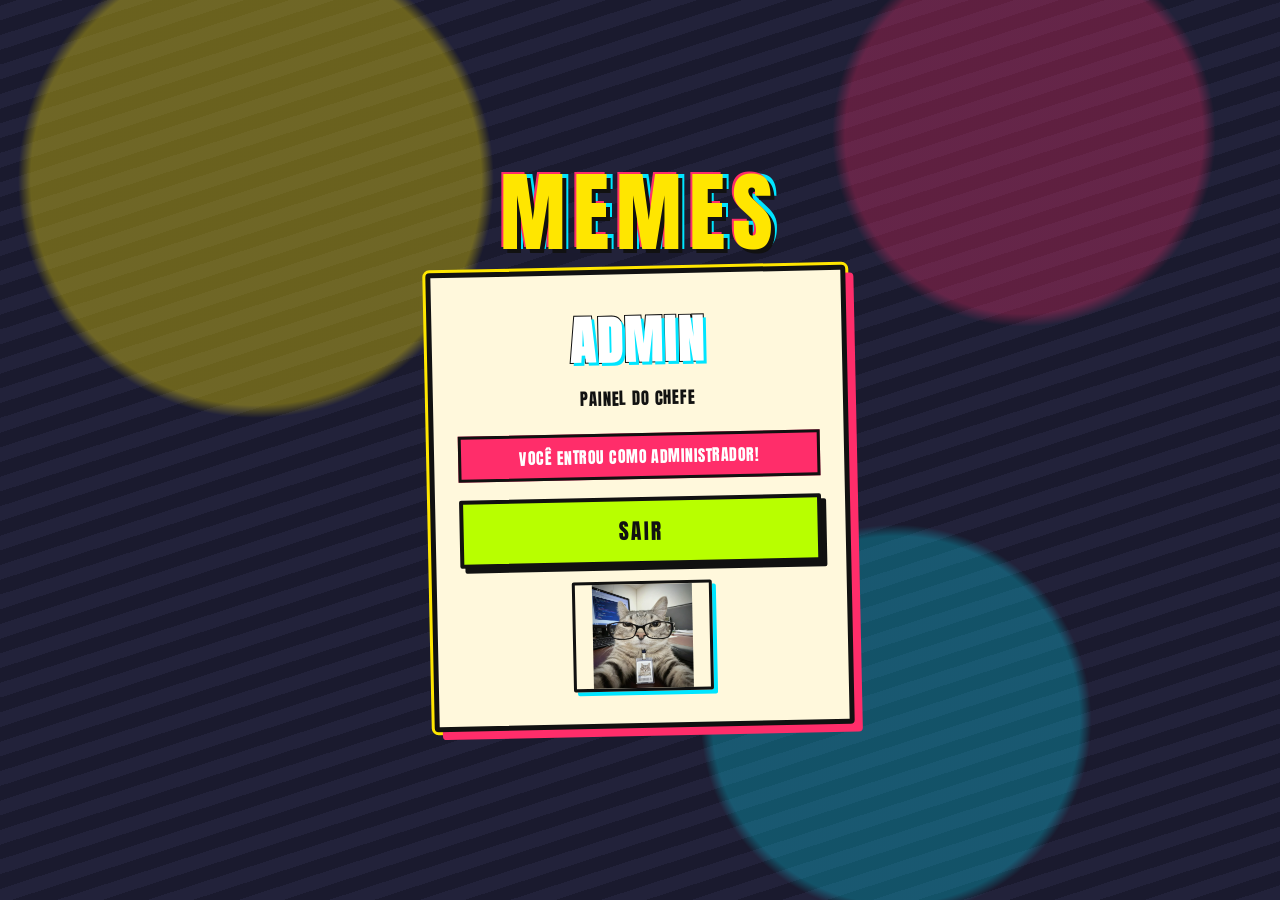
<file: src/main/WebApp/html/admin.html>
<!DOCTYPE html>
<html lang="pt-BR">
<head>
    <meta charset="UTF-8">
    <meta name="viewport" content="width=device-width, initial-scale=1.0">
    <meta http-equiv="Cache-Control" content="no-cache, no-store, must-revalidate">
    <meta http-equiv="Pragma" content="no-cache">
    <meta http-equiv="Expires" content="0">
    <title>Admin | Memes</title>
    <link rel="preconnect" href="https://fonts.googleapis.com">
    <link rel="preconnect" href="https://fonts.gstatic.com" crossorigin>
    <link href="https://fonts.googleapis.com/css2?family=Anton&family=Comic+Neue:wght@700&display=swap" rel="stylesheet">
    <link rel="stylesheet" href="../css/meme.css?v=5">
</head>
<body>
    <div class="stage">
        <p class="brand">MEMES</p>
        <div class="container">
            <h1>ADMIN</h1>
            <p class="tagline">PAINEL DO CHEFE</p>

            <p class="mensagem-destaque">
                Você entrou como administrador!
            </p>

            <a class="btn-acao" href="/logout">SAIR</a>

            <img
                class="gif-destaque"
                src="../img/boss.jpg"
                alt="Boss"
            >
        </div>
    </div>
</body>
</html>
</file>
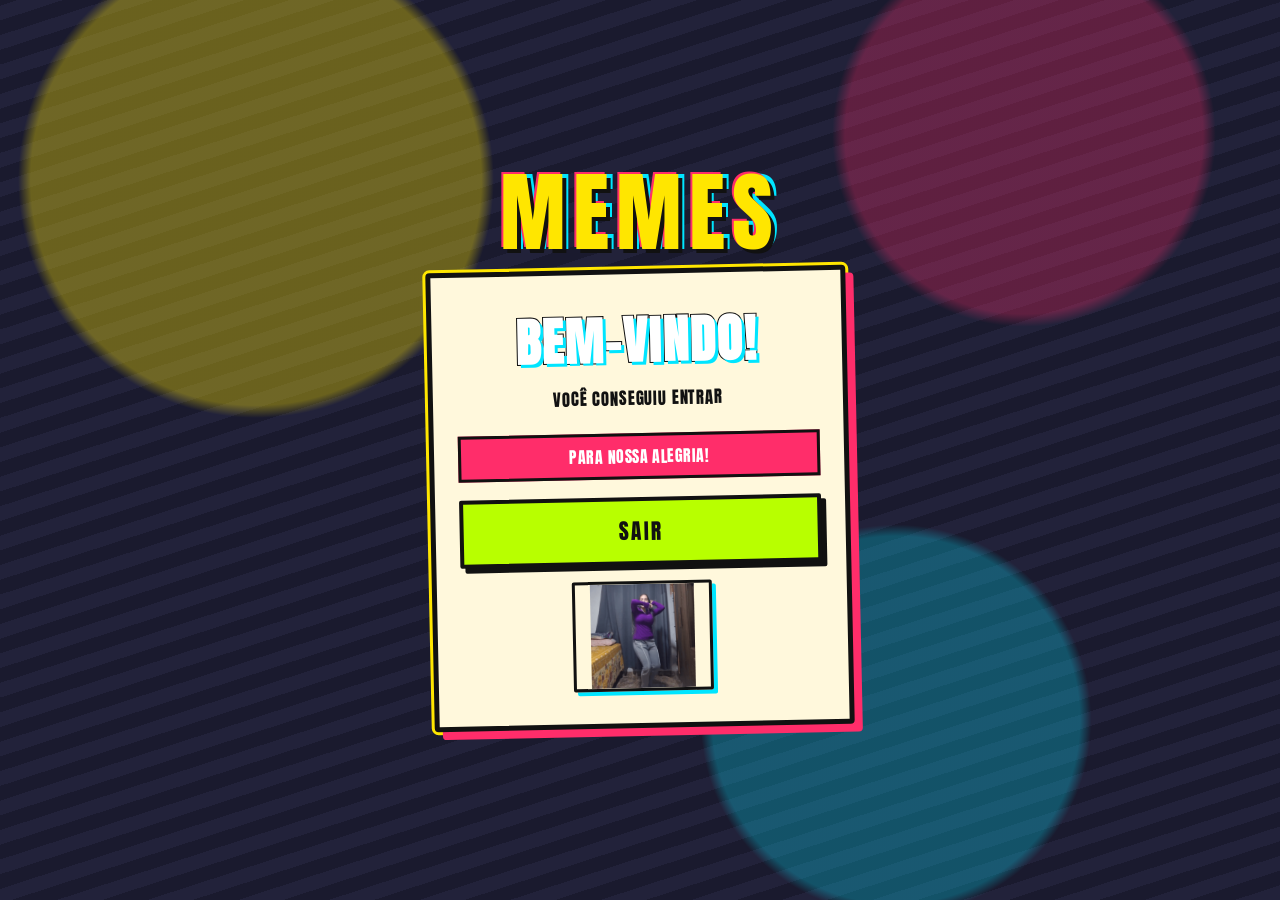
<file: src/main/WebApp/html/home.html>
<!DOCTYPE html>
<html lang="pt-BR">
<head>
    <meta charset="UTF-8">
    <meta name="viewport" content="width=device-width, initial-scale=1.0">
    <meta http-equiv="Cache-Control" content="no-cache, no-store, must-revalidate">
    <meta http-equiv="Pragma" content="no-cache">
    <meta http-equiv="Expires" content="0">
    <title>Home | Memes</title>
    <link rel="preconnect" href="https://fonts.googleapis.com">
    <link rel="preconnect" href="https://fonts.gstatic.com" crossorigin>
    <link href="https://fonts.googleapis.com/css2?family=Anton&family=Comic+Neue:wght@700&display=swap" rel="stylesheet">
    <link rel="stylesheet" href="../css/meme.css?v=5">
</head>
<body>
    <div class="stage">
        <p class="brand">MEMES</p>
        <div class="container">
            <h1>BEM-VINDO!</h1>
            <p class="tagline">VOCÊ CONSEGUIU ENTRAR</p>

            <p class="mensagem-destaque">
                Para nossa alegria!
            </p>

            <a class="btn-acao" href="/logout">SAIR</a>

            <img
                class="gif-destaque"
                src="../gifs/peteco.gif"
                alt="Peteco"
            >
        </div>
    </div>
</body>
</html>
</file>
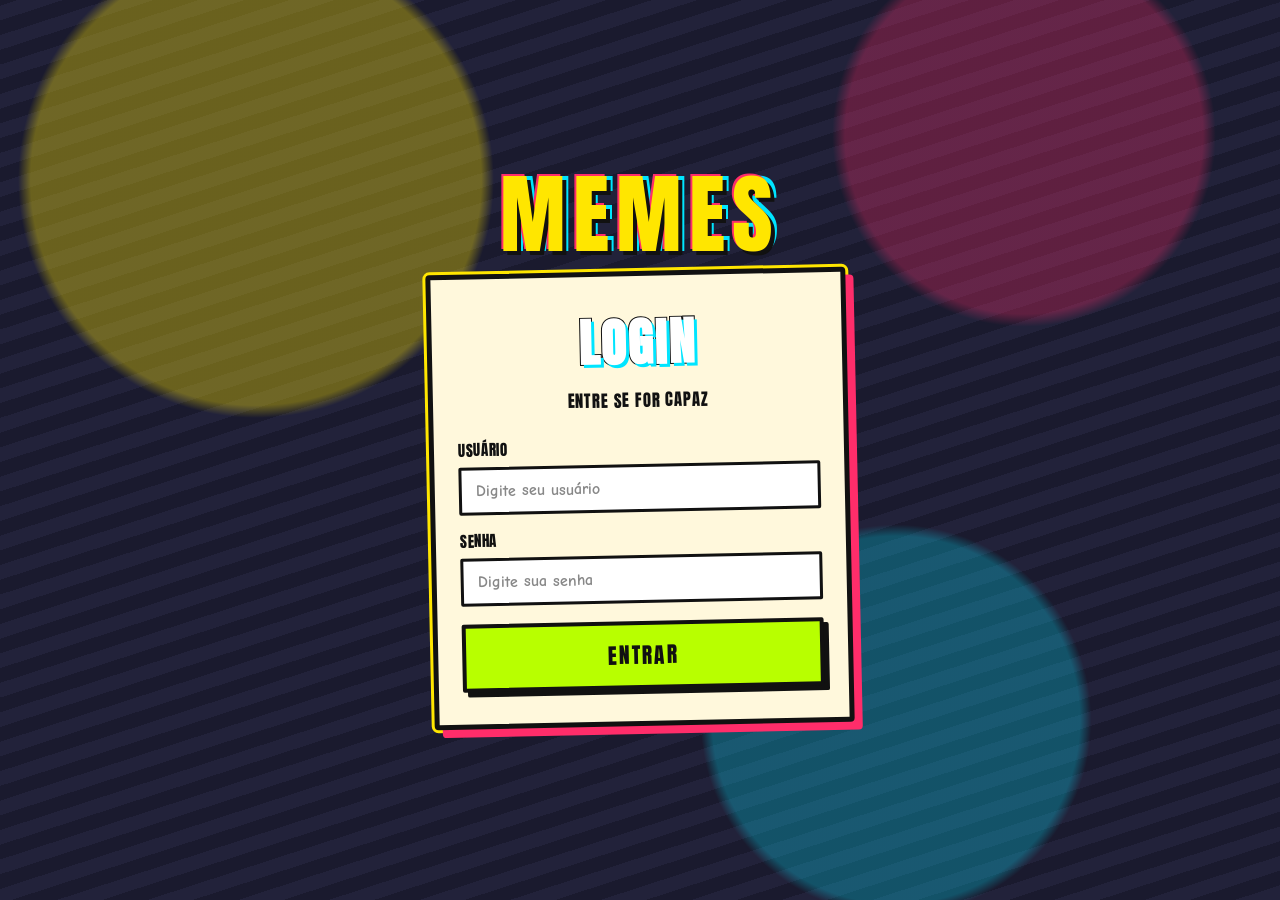
<file: src/main/WebApp/html/login.html>
<!DOCTYPE html>
<html lang="pt-BR">
<head>
    <meta charset="UTF-8">
    <meta name="viewport" content="width=device-width, initial-scale=1.0">
    <meta http-equiv="Cache-Control" content="no-cache, no-store, must-revalidate">
    <meta http-equiv="Pragma" content="no-cache">
    <meta http-equiv="Expires" content="0">
    <title>Login | Memes</title>
    <link rel="preconnect" href="https://fonts.googleapis.com">
    <link rel="preconnect" href="https://fonts.gstatic.com" crossorigin>
    <link href="https://fonts.googleapis.com/css2?family=Anton&family=Comic+Neue:wght@700&display=swap" rel="stylesheet">
    <link rel="stylesheet" href="../css/meme.css?v=5">
</head>
<body>
    <div class="stage">
        <p class="brand">MEMES</p>
        <div class="container">
            <h1>LOGIN</h1>
            <p class="tagline">ENTRE SE FOR CAPAZ</p>

            <form action="../login" method="post">
                <div class="form-group">
                    <label for="usuario">Usuário</label>
                    <input
                        type="text"
                        id="usuario"
                        name="usuario"
                        placeholder="Digite seu usuário"
                        required
                    >
                </div>

                <div class="form-group">
                    <label for="senha">Senha</label>
                    <input
                        type="password"
                        id="senha"
                        name="senha"
                        placeholder="Digite sua senha"
                        required
                    >
                </div>

                <p id="erro-login" class="erro-login">
                    Usuário ou senha inválidos.
                </p>

                <button type="submit">ENTRAR</button>

                <img
                    id="gif-erro-login"
                    class="gif-erro"
                    src="../gifs/morre-diabo.gif"
                    alt="Erro no login"
                >
            </form>
        </div>
    </div>

    <script>
        const params = new URLSearchParams(window.location.search);
        if (params.has("erro")) {
            document.getElementById("erro-login").classList.add("visivel");
            document.getElementById("gif-erro-login").classList.add("visivel");
            document.querySelector(".container").classList.add("tremendo");
        }
    </script>
</body>
</html>
</file>
<file: src/main/WebApp/css/meme.css>
:root {
    --meme-yellow: #ffe600;
    --meme-lime: #b8ff00;
    --meme-magenta: #ff2d6a;
    --meme-cyan: #00e5ff;
    --ink: #111111;
    --panel: #fff8dc;
}

* { box-sizing: border-box; }

body {
    margin: 0;
    min-height: 100vh;
    font-family: "Comic Neue", "Comic Sans MS", cursive;
    color: var(--ink);
    background-color: #1a1a2e;
    background-image:
        radial-gradient(circle at 20% 20%, rgba(255, 230, 0, 0.35) 0 18%, transparent 19%),
        radial-gradient(circle at 80% 15%, rgba(255, 45, 106, 0.3) 0 14%, transparent 15%),
        radial-gradient(circle at 70% 80%, rgba(0, 229, 255, 0.28) 0 16%, transparent 17%),
        repeating-linear-gradient(-18deg, #22223a 0 14px, #1a1a2e 14px 28px);
    overflow-x: hidden;
}

.stage {
    min-height: 100vh;
    display: flex;
    flex-direction: column;
    align-items: center;
    justify-content: center;
    padding: 32px 16px;
}

.brand {
    margin: 0 0 18px;
    font-family: Anton, Impact, sans-serif;
    font-size: clamp(3rem, 12vw, 5.5rem);
    letter-spacing: 0.08em;
    line-height: 0.9;
    color: var(--meme-yellow);
    text-transform: uppercase;
    text-shadow:
        4px 4px 0 var(--ink),
        -2px -2px 0 var(--meme-magenta),
        6px 0 0 var(--meme-cyan);
    animation: brand-bounce 1.8s ease-in-out infinite;
}

.container {
    width: min(92vw, 420px);
    padding: 28px 24px 32px;
    background: var(--panel);
    text-align: center;
    border: 5px solid var(--ink);
    border-radius: 4px;
    box-shadow:
        8px 8px 0 var(--meme-magenta),
        0 0 0 3px var(--meme-yellow);
    transform: rotate(-1.2deg);
    transition: transform 0.2s ease;
}

.container:hover { transform: rotate(0.6deg) scale(1.01); }
.container.tremendo { animation: shake 0.45s ease-in-out 2; }

h1 {
    margin: 0 0 6px;
    font-family: Anton, Impact, sans-serif;
    font-size: clamp(2.4rem, 8vw, 3.2rem);
    letter-spacing: 0.04em;
    color: #fff;
    text-transform: uppercase;
    -webkit-text-stroke: 2px var(--ink);
    paint-order: stroke fill;
    text-shadow: 3px 3px 0 var(--meme-cyan);
}

.tagline {
    margin: 0 0 22px;
    font-family: Anton, Impact, sans-serif;
    font-size: 1.05rem;
    letter-spacing: 0.05em;
    text-transform: uppercase;
    color: var(--ink);
}

form { width: 100%; margin-top: 8px; }

.form-group {
    margin-bottom: 14px;
    text-align: left;
}

label {
    display: block;
    margin-bottom: 6px;
    font-family: Anton, Impact, sans-serif;
    font-size: 0.95rem;
    letter-spacing: 0.04em;
    text-transform: uppercase;
}

input[type="text"],
input[type="password"],
select {
    width: 100%;
    height: 48px;
    padding: 0 14px;
    border: 3px solid var(--ink);
    border-radius: 2px;
    background: #fff;
    font-family: "Comic Neue", "Comic Sans MS", cursive;
    font-size: 1rem;
    font-weight: 700;
    color: var(--ink);
    outline: none;
    transition: box-shadow 0.15s ease, transform 0.15s ease;
}

input::placeholder {
    color: #888;
    font-weight: 700;
}

input:focus,
select:focus {
    box-shadow: 4px 4px 0 var(--meme-lime);
    transform: translate(-1px, -1px);
}

.erro-login {
    display: none;
    margin: 12px 0 0;
    padding: 8px 10px;
    font-family: Anton, Impact, sans-serif;
    font-size: 1rem;
    letter-spacing: 0.03em;
    color: #fff;
    background: var(--meme-magenta);
    border: 3px solid var(--ink);
    text-transform: uppercase;
}

.erro-login.visivel { display: block; }

.mensagem-destaque {
    display: block;
    margin: 12px 0 0;
    padding: 8px 10px;
    font-family: Anton, Impact, sans-serif;
    font-size: 1rem;
    letter-spacing: 0.03em;
    color: #fff;
    background: var(--meme-magenta);
    border: 3px solid var(--ink);
    text-transform: uppercase;
}

.mensagem-destaque[hidden] {
    display: none;
}

.gif-erro {
    display: none;
    width: 140px;
    max-width: 45%;
    max-height: 110px;
    height: auto;
    object-fit: contain;
    margin: 16px auto 0;
    border: 3px solid var(--ink);
    border-radius: 2px;
    box-shadow: 4px 4px 0 var(--meme-cyan);
}

.gif-erro.visivel { display: block; }

.gif-destaque {
    display: block;
    width: 140px;
    max-width: 45%;
    max-height: 110px;
    height: auto;
    object-fit: contain;
    margin: 16px auto 0;
    border: 3px solid var(--ink);
    border-radius: 2px;
    box-shadow: 4px 4px 0 var(--meme-cyan);
}

button,
.btn-acao {
    display: block;
    width: 100%;
    margin-top: 18px;
    padding: 14px 20px;
    border: 4px solid var(--ink);
    border-radius: 2px;
    background: var(--meme-lime);
    color: var(--ink);
    font-family: Anton, Impact, sans-serif;
    font-size: 1.35rem;
    letter-spacing: 0.08em;
    text-transform: uppercase;
    text-decoration: none;
    text-align: center;
    cursor: pointer;
    box-sizing: border-box;
    box-shadow: 5px 5px 0 var(--ink);
    transition: transform 0.12s ease, box-shadow 0.12s ease, background 0.12s ease;
}

button:hover,
.btn-acao:hover {
    background: var(--meme-yellow);
    transform: translate(-2px, -2px);
    box-shadow: 7px 7px 0 var(--ink);
}

button:active,
.btn-acao:active {
    transform: translate(2px, 2px);
    box-shadow: 2px 2px 0 var(--ink);
}

@keyframes brand-bounce {
    0%, 100% { transform: translateY(0) rotate(-2deg); }
    50% { transform: translateY(-6px) rotate(2deg); }
}

@keyframes shake {
    0%, 100% { transform: translateX(0) rotate(-1.2deg); }
    25% { transform: translateX(-8px) rotate(-2deg); }
    75% { transform: translateX(8px) rotate(1deg); }
}

@media (max-width: 480px) {
    .container {
        transform: none;
    }

    .container:hover {
        transform: none;
    }
}

body:has(.container-feed) {
    height: 100vh;
    height: 100dvh;
    overflow: hidden;
}

.stage:has(.container-feed) {
    height: 100vh;
    height: 100dvh;
    min-height: 0;
    overflow: hidden;
    justify-content: center;
    padding: 8px 12px 10px;
}

.stage:has(.container-feed) .brand {
    flex-shrink: 0;
    margin-bottom: 6px;
    font-size: clamp(2.1rem, 5vw, 3.2rem);
}

.container-feed {
    width: min(96vw, 1080px);
    transform: none;
}

.container-feed:hover {
    transform: none;
}

.container-feed.feed-com-resultado {
    flex: 1 1 auto;
    min-height: 0;
    max-height: 100%;
    display: flex;
    flex-direction: column;
    padding: 12px 14px 10px;
}

.container-feed.feed-com-resultado h1 {
    font-size: clamp(1.5rem, 3vw, 2rem);
}

.container-feed.feed-com-resultado .tagline {
    margin-bottom: 6px;
    font-size: 0.9rem;
}

.container-feed.feed-com-resultado form {
    display: grid;
    grid-template-columns: minmax(0, 1.5fr) minmax(150px, 0.7fr) auto;
    gap: 8px;
    align-items: end;
    margin-top: 0;
}

.container-feed.feed-com-resultado .form-group {
    margin-bottom: 0;
}

.container-feed.feed-com-resultado input[type="text"],
.container-feed.feed-com-resultado select,
.container-feed.feed-com-resultado form button {
    height: 40px;
}

.container-feed.feed-com-resultado form button {
    width: auto;
    margin-top: 0;
    padding: 0 18px;
}

.container-feed.feed-com-resultado .mensagem-destaque {
    flex-shrink: 0;
    margin-top: 8px;
}

.feed-grade {
    column-count: 3;
    column-gap: 12px;
    margin-top: 20px;
    text-align: left;
}

.container-feed.feed-com-resultado .feed-grade {
    flex: 1 1 auto;
    min-height: 0;
    margin-top: 8px;
    column-count: auto;
    display: grid;
    grid-template-columns: repeat(3, minmax(0, 1fr));
    grid-template-rows: repeat(2, minmax(0, 1fr));
    gap: 8px;
    overflow: hidden;
}

.feed-rodape {
    display: flex;
    align-items: center;
    justify-content: space-between;
    gap: 12px;
    margin-top: 8px;
    flex-shrink: 0;
}

.feed-acoes {
    display: flex;
    gap: 10px;
    margin-left: auto;
}

.feed-rodape:not(:has(#paginacao:not([hidden]))) {
    justify-content: center;
}

.feed-rodape:not(:has(#paginacao:not([hidden]))) .feed-acoes {
    margin-left: 0;
    width: 100%;
}

.feed-rodape .btn-acao {
    width: auto;
    margin-top: 0;
    padding: 10px 18px;
    font-size: 1.05rem;
}

.feed-rodape:not(:has(#paginacao:not([hidden]))) .btn-acao {
    flex: 1;
}

.feed-card {
    break-inside: avoid;
    margin: 0 0 12px;
    padding: 8px;
    background: #fff;
    border: 3px solid var(--ink);
    border-radius: 2px;
    box-shadow: 3px 3px 0 var(--meme-cyan);
}

.feed-card-clicavel {
    cursor: pointer;
    transition: transform 0.12s ease, box-shadow 0.12s ease;
}

.feed-card-clicavel:hover {
    transform: translate(-2px, -2px);
    box-shadow: 5px 5px 0 var(--meme-magenta);
}

.feed-card img {
    display: block;
    width: 100%;
    height: 150px;
    object-fit: contain;
    background: #fff;
    border: 2px solid var(--ink);
}

.container-feed.feed-com-resultado .feed-card {
    min-height: 0;
    height: 100%;
    margin: 0;
    display: grid;
    grid-template-rows: minmax(0, 1fr) auto auto;
    overflow: hidden;
}

.container-feed.feed-com-resultado .feed-card img {
    min-height: 0;
    height: 100%;
    width: 100%;
    object-fit: contain;
}

.feed-paginacao {
    display: flex;
    align-items: center;
    justify-content: center;
    gap: 12px;
    margin-top: 0;
}

.feed-paginacao[hidden],
#excluir-conta[hidden] {
    display: none;
}

.feed-paginacao button {
    width: auto;
    margin-top: 0;
    padding: 10px 16px;
    font-size: 1rem;
}

.feed-paginacao button:disabled,
.feed-paginacao button:disabled:hover {
    background: var(--meme-lime);
    opacity: 0.4;
    transform: none;
    box-shadow: 5px 5px 0 var(--ink);
    cursor: default;
}

.feed-pagina-info {
    min-width: 4.5rem;
    font-family: Anton, Impact, sans-serif;
    font-size: 1.1rem;
    letter-spacing: 0.06em;
}

.feed-titulo {
    margin: 8px 0 0;
    font-size: 0.9rem;
    font-weight: 700;
    color: var(--ink);
}

.container-feed.feed-com-resultado .feed-titulo {
    flex-shrink: 0;
    margin-top: 4px;
    font-size: 0.78rem;
    white-space: nowrap;
    overflow: hidden;
    text-overflow: ellipsis;
}

.container-feed.feed-com-resultado .feed-tipo {
    flex-shrink: 0;
    margin-top: 4px;
}

.opcoes-meme {
    position: fixed;
    inset: 0;
    z-index: 20;
    display: flex;
    align-items: center;
    justify-content: center;
    padding: 16px;
    background: rgba(17, 17, 17, 0.72);
}

.opcoes-meme[hidden] {
    display: none;
}

.opcoes-painel {
    width: min(92vw, 380px);
    padding: 22px 20px 18px;
    background: var(--panel);
    text-align: center;
    border: 5px solid var(--ink);
    border-radius: 4px;
    box-shadow: 8px 8px 0 var(--meme-magenta);
}

.opcoes-titulo {
    margin: 0;
    font-family: Anton, Impact, sans-serif;
    font-size: 1.35rem;
    letter-spacing: 0.04em;
    text-transform: uppercase;
    white-space: nowrap;
    overflow: hidden;
    text-overflow: ellipsis;
}

.opcoes-painel button {
    margin-top: 12px;
}

#opcao-cleiton {
    background: var(--meme-cyan);
}

.opcao-fechar {
    background: #fff;
}

.opcoes-aviso {
    margin: 14px 0 0;
    font-size: 0.95rem;
    line-height: 1.35;
}

.feed-tipo {
    display: inline-block;
    margin-top: 6px;
    padding: 2px 8px;
    font-family: Anton, Impact, sans-serif;
    font-size: 0.75rem;
    letter-spacing: 0.06em;
    background: var(--meme-yellow);
    border: 2px solid var(--ink);
}

@media (max-width: 800px) {
    .feed-grade { column-count: 2; }

    .container-feed.feed-com-resultado form {
        grid-template-columns: 1fr;
    }

    .container-feed.feed-com-resultado .feed-grade {
        grid-template-columns: repeat(2, minmax(0, 1fr));
        grid-template-rows: repeat(3, minmax(0, 1fr));
    }

    .feed-rodape {
        flex-wrap: wrap;
        justify-content: center;
    }
}

@media (max-width: 480px) {
    .feed-grade { column-count: 1; }

    .container-feed.feed-com-resultado .feed-grade {
        grid-template-columns: 1fr;
        grid-template-rows: repeat(6, minmax(0, 1fr));
    }
}
</file>
